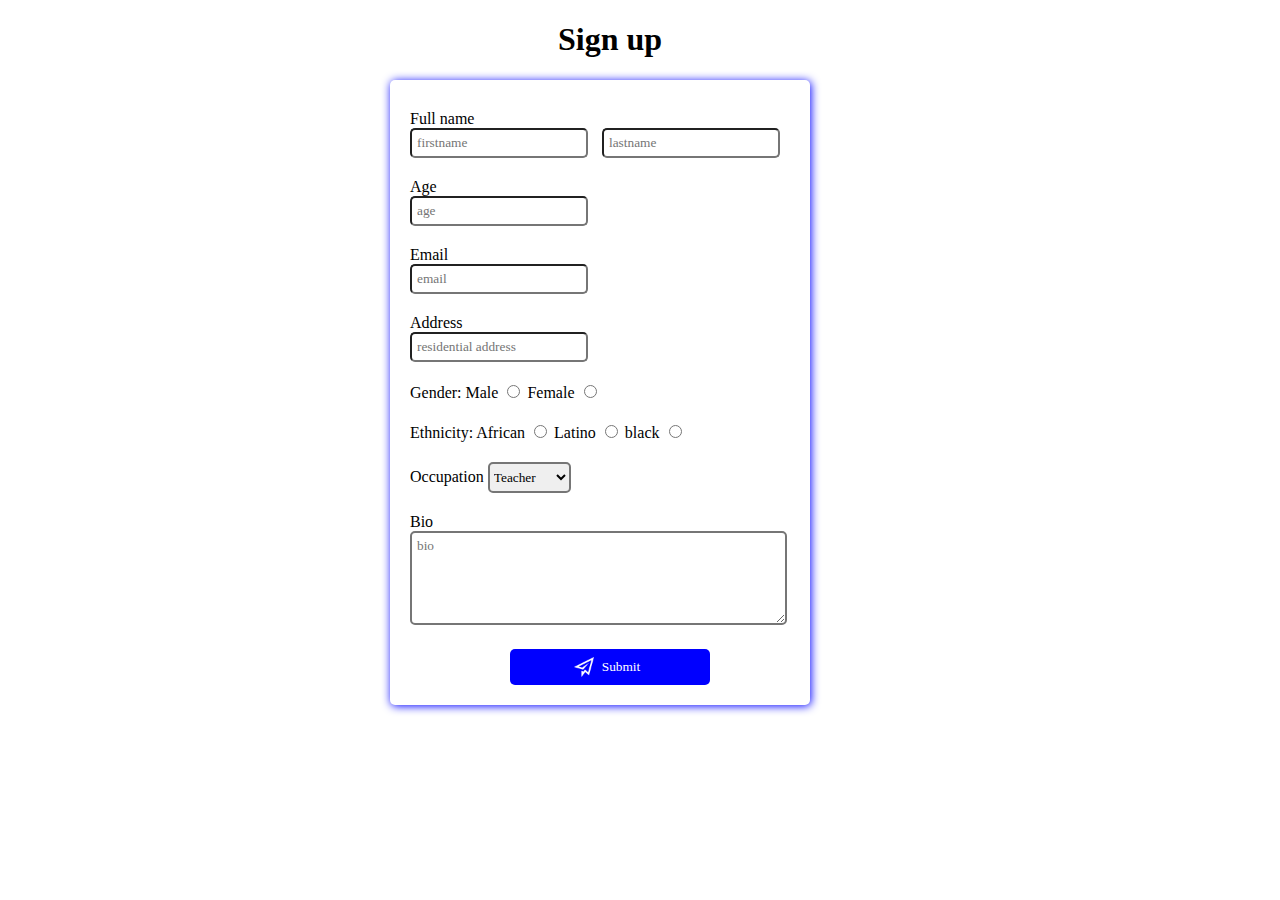
<file: index.html>
<!DOCTYPE html>
<html lang="en">
  <head>
    <meta charset="UTF-8" />
    <meta http-equiv="X-UA-Compatible" content="IE=edge" />
    <meta name="viewport" content="width=device-width, initial-scale=1.0" />
    <title>Form</title>
    <!-- <link rel="stylesheet" href="https://cdnjs.cloudflare.com/ajax/libs/font-awesome/4.7.0/css/font-awesome.min.css"> -->
    <link rel="stylesheet" href="forms.css">
  </head>
  <body>
    <h1>Sign up</h1>
    <form>
    <div class="fullname">
      <label for="name">Full name</label>
    <input type="text" required name="" id="firstname" placeholder="firstname" />
    <input type="text" name="" id="lastname" placeholder="lastname" />
  </div>

    <div>
    <label for="age">Age</label>
    <input type="number" age="" id="" placeholder="age" />
  </div>

   <Div>
  <label for="email">Email</label>
    <input type="email" name="" id="" placeholder="email">
  </Div>

  <div>
    <label for="address">Address</label>
    <input type="text" name="" id="address" placeholder="residential address">
  </div>

  <div class="gender">
    <label for="gender">Gender:</label>
    <label for="male">Male</label>
    <input type="radio" name="gender" id="">
    <label for="female">Female</label>
    <input type="radio" name="gender" id="">
  </div>
  
  <div class="ethnicity">
    <label for="">Ethnicity:</label>
    <label for="African">African</label>
    <input type="radio" name="Ethnicity" id="">
    <label for="Latino">Latino</label>
    <input type="radio" name="Ethnicity" id="">
    <label for="">black</label>
    <input type="radio" name="Ethnicity" id="">
  </div>

  <div class="Occupation">
    <label for="">Occupation</label>
    <select name="Occupation" id="">
      <option value="Teacher">Teacher</option>
      <option value="Baker">Baker</option>
      <option value="Tailor">Tailor</option>
    </select>
  </div>

  <div class="bio">
    <label for="Bio">Bio</label>
    <textarea name="" id="" cols="50" rows="5" placeholder="bio"></textarea>
  </div>

    <button>Submit</button>
<!--   
    <button class="btn"><i class="fa fa-send"></i>Submit</button> -->
  </form>
  </body>
</html>
</file>
<file: forms.css>
body, :placeholder-shown, button,select,textarea {
  font-family: poppins;
  max-width: 500px;
 margin: auto;

  
}

form{
  border-radius: 5px;
  padding-bottom: 20px;
  padding-top: 10px;
  box-shadow: 1px 1px 10px  blue;
  width: fit-content;
  margin-bottom: 50px;
  
}

input, select, textarea {
  border-radius: 5px;
  padding: 5px;
}

div{
  margin:20px;
}

h1{
  max-width: 440px;
  text-align: center;
}

label{
  display: block;
}

.gender label, .ethnicity label, .Occupation label{
  display: inline;
}

.fullname input{
  margin-right: 10px;
}

.bio textarea{
  width: 363px;
  border-width: 2px;
}

.Occupation select{
  border-width: 2px;
  width: 83px;
  padding-left: 0px;
}

button{
  border: none;
  background-color: blue;
  border-radius: 5px;
  color: white;
  width: 200px;
  margin-left: 120px;
  padding: 10px;
  font-weight: 500;
  cursor: pointer;
  background-image: url('iconmonstr-paper-plane-2-240.png');
  background-size: 20px;
  background-repeat: no-repeat;
  background-position: 64px;
  text-indent: 22px;
}
</file>
